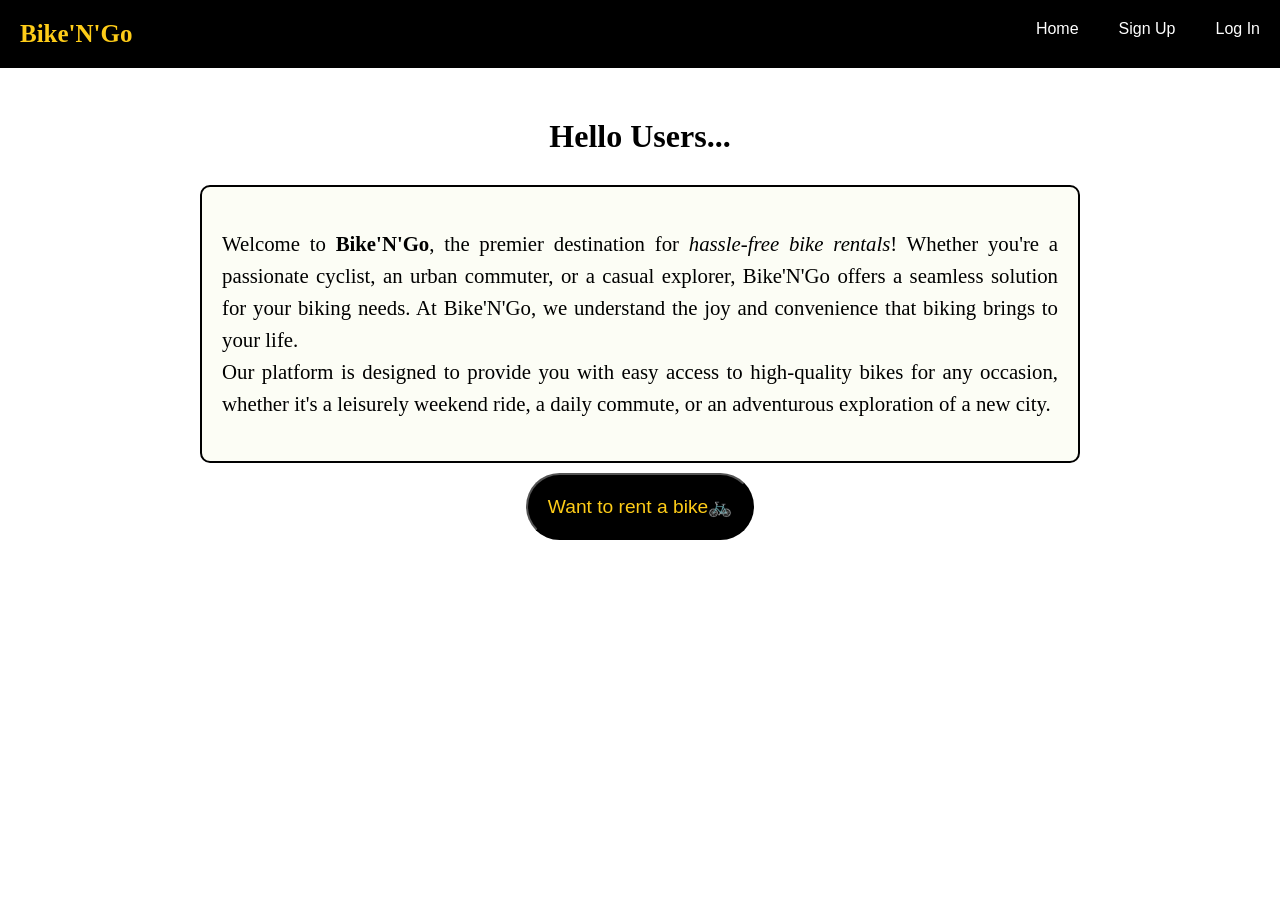
<file: index.html>
<!DOCTYPE html>
<html lang="en">
  <head>
    <meta charset="UTF-8" />
    <meta name="viewport" content="width=device-width, initial-scale=1.0" />
    <title>BikeNGo</title>
    <style>
      body {
        margin: 0;
        padding: 0;
        height: 100%;
      }
      ul {
        list-style-type: none;
        margin: 0;
        padding: 0;
        overflow: hidden;
        background-color: black;
      }
      div {
        display: block;
      }
      li {
        color: #fecc18;
        font-family: Verdana, Geneva, Tahoma, sans-serif;
        text-align: left;
        font-size: 1rem;
        padding: 20px;
        display: block;
        float: right;
      }
      li a {
        text-decoration: none;
        color: white;
        text-align: center;
        transition: all 300ms ease-in-out;
      }
      li a:hover {
        color: #fecc18;
        font-weight: bolder;
        background-color: white;
        padding: 10px;
      }
      button {
        display: block;
        margin: 0 auto;
        font-size: larger;
        background-color: rgb(0, 0, 0);
        color: #fecc18;
        padding: 20px;
        border-radius: 40px;
        transition: all 200ms ease-in-out;
        cursor: pointer;
      }
      button:hover {
        background-color: rgb(250, 210, 63);
        color: black;
        border: 1px solid #fecc18;
        cursor: pointer;
      }

      .Title {
        font-size: 25px;
        font-family: cursive;
        font-weight: bolder;
      }
      .div2::before {
        content: "";
        position: absolute;
        background-image: url("https://s3.amazonaws.com/shecodesio-production/uploads/files/000/120/288/original/bike.png?1711124482");
        background-repeat: no-repeat;
        z-index: -1;
        background-size: contain;
        opacity: 0.3;
        margin-left: 200px;
        width: 100%;
        height: 500px;
      }
      .div21 {
        margin-top: 50px;
        text-align: center;
      }
      .div22 {
        position: relative;
        margin: 30px 200px 10px 200px;
        text-align: justify;
        font-family: "Times New Roman", Times, serif;
        font-size: 1.3rem;
        border: 2px solid black;
        border-radius: 10px;
        background-color: rgba(245, 247, 222, 0.3);
        padding: 20px;
        line-height: 2rem;
      }
    </style>
  </head>
  <body>
    <div class="div1">
      <ul>
        <li class="Title" style="float: left">Bike'N'Go</li>
        <li><a href="">Log In</a></li>
        <li><a href="">Sign Up</a></li>
        <li><a href="">Home</a></li>
      </ul>
    </div>
    <div class="div2">
      <div class="div21"><h1>Hello Users...</h1></div>
      <div class="div22">
        <p>
          Welcome to <strong>Bike'N'Go</strong>, the premier destination for
          <em>hassle-free bike rentals</em>! Whether you're a passionate
          cyclist, an urban commuter, or a casual explorer, Bike'N'Go offers a
          seamless solution for your biking needs. At Bike'N'Go, we understand
          the joy and convenience that biking brings to your life.<br />
          Our platform is designed to provide you with easy access to
          high-quality bikes for any occasion, whether it's a leisurely weekend
          ride, a daily commute, or an adventurous exploration of a new city.
        </p>
      </div>
    </div>
    <button class="rent">Want to rent a bike🚲</button>
    <script>
      function rentBike() {
        let name = prompt("What is your Name??");
        let email = prompt("What is your email??");
        alert("we'll approach you by email");
        let change = document.querySelector(".div21 h1");
        change.innerHTML = "Thank You 😊";
      }
      let rentButton = document.querySelector("button");
      rentButton.addEventListener("click", rentBike);
    </script>
  </body>
</html>
</file>
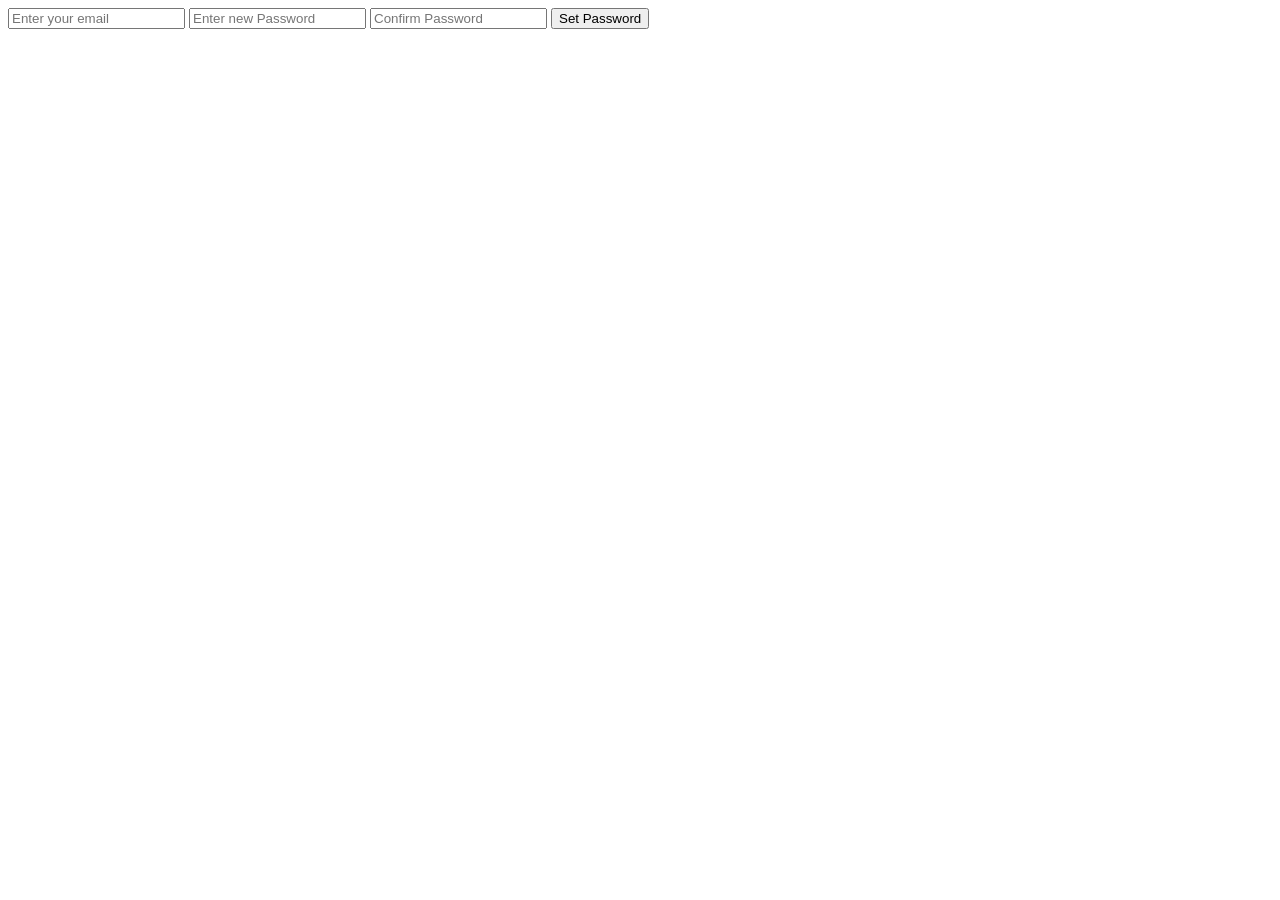
<file: HTML_files/newPassword.html>
<!DOCTYPE html>
<html lang="en">
<head>
    <meta charset="UTF-8">
    <meta name="viewport" content="width=device-width, initial-scale=1.0">
    <title>New Password</title>
</head>
<body>
    <form action="/newPassword" method="post">
        <input type="email" name="email" id="email" placeholder="Enter your email" />
        <input type="password" id="password" name="password"  placeholder="Enter new Password"/>
        <input type="text" name="con_pwd" id="con_pwd" placeholder="Confirm Password" />
        <button type="submit"> Set Password</button>
    </form>
</body>
</html>
</file>
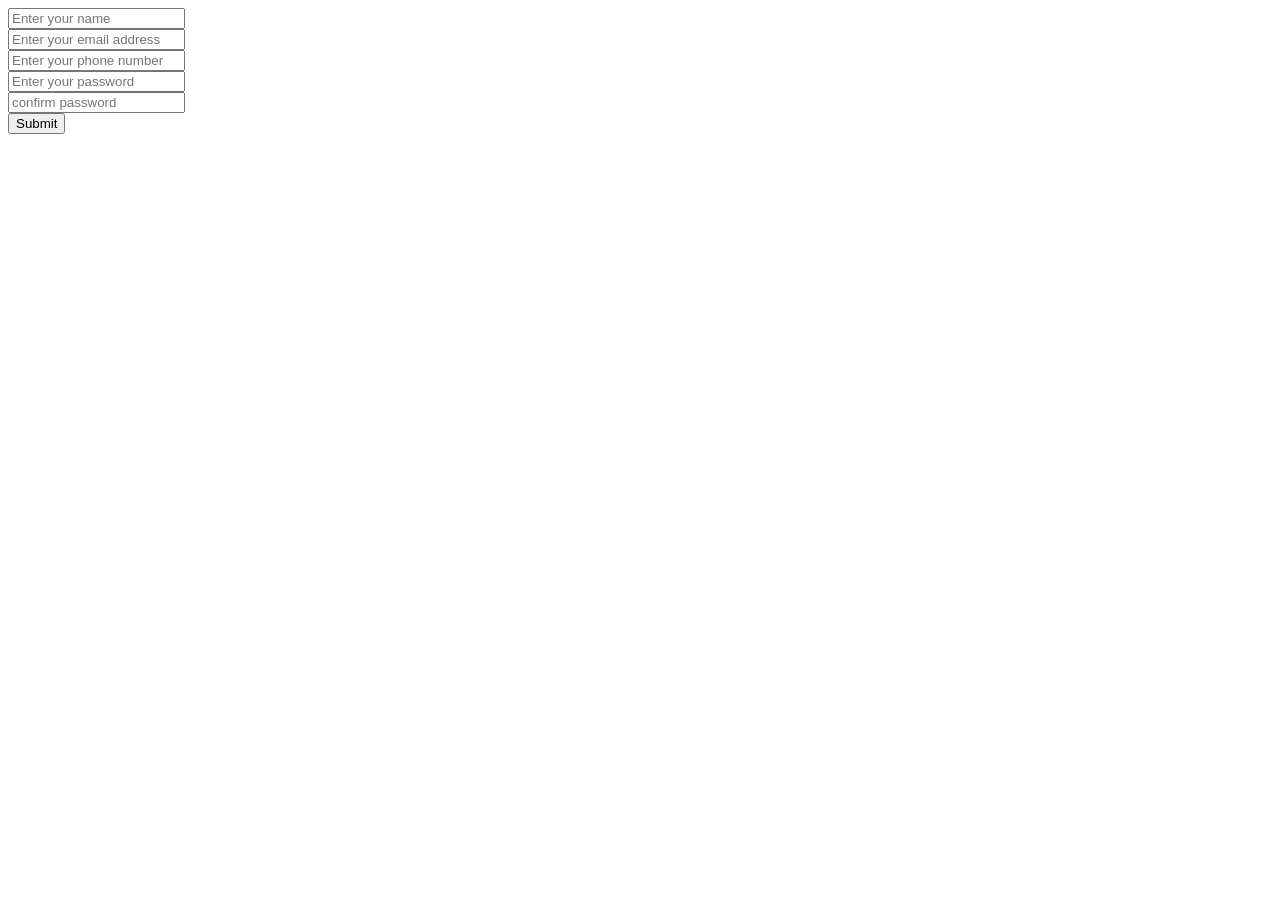
<file: HTML_files/register.html>
<!DOCTYPE html>
<html lang="en">
<head>
    <meta charset="UTF-8">
    <meta name="viewport" content="width=device-width, initial-scale=1.0">
    <title>Document</title>
</head>
<body>
    <form action="/register" method="post">
        <input type="text" name="name" id="name" placeholder="Enter your name"/><br>
        <input type="email" name="email" id="email" placeholder="Enter your email address" /><br>
        <input type="tel" name="phone" id="phone" placeholder="Enter your phone number" /><br>
        <input type="password" name="pwd" id="pwd" placeholder="Enter your password" /><br>
        <input type="text" name="con_pwd" id="con_pwd" placeholder="confirm password" /><br>
        <button type="submit">Submit</button>
    </form>
</body>
</html>
</file>
